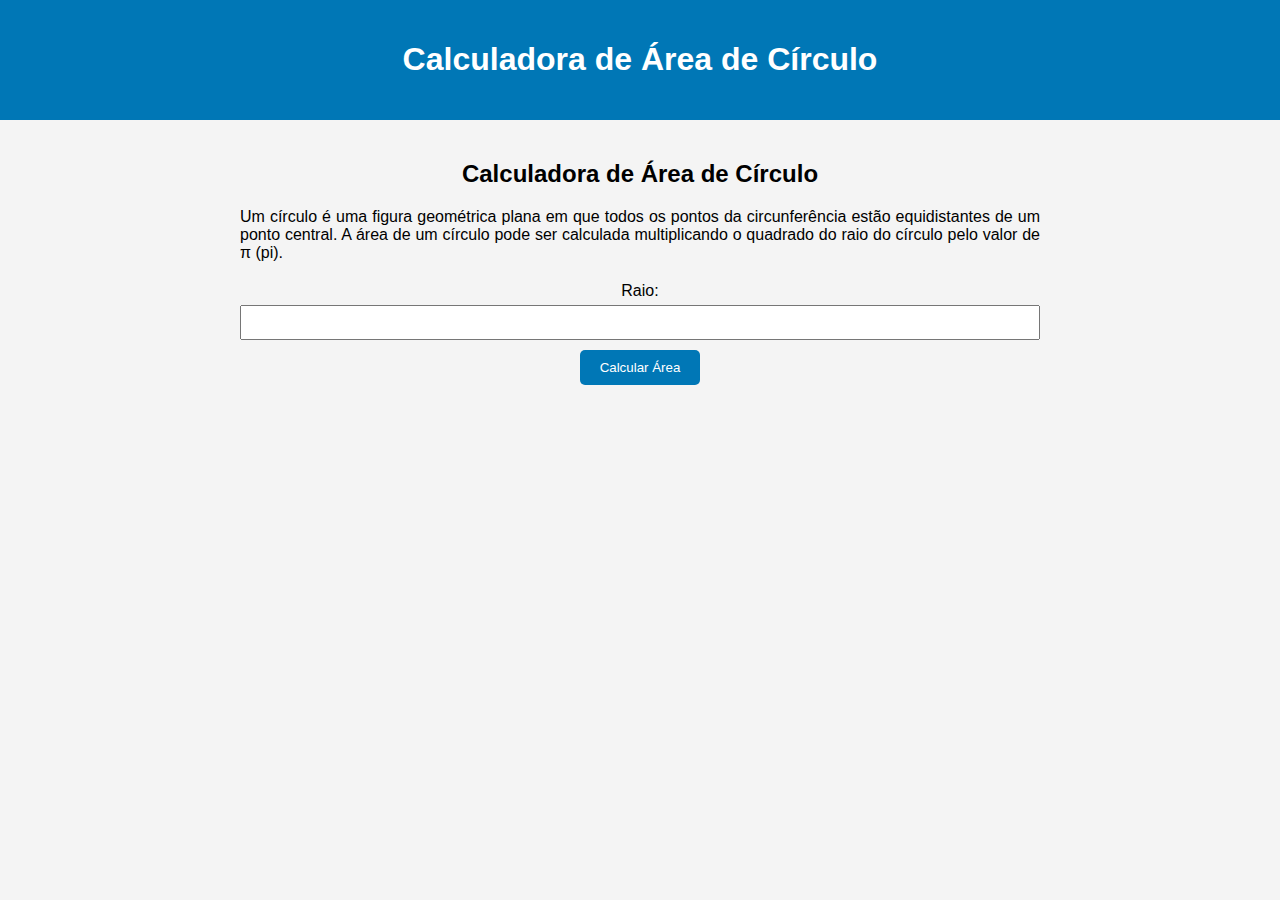
<file: circulo.html>
<!DOCTYPE html>
<html lang="pt-BR">
<head>
<meta charset="UTF-8">
<meta name="viewport" content="width=device-width, initial-scale=1.0">
<title>Calculadora de Área de Círculo</title>
<style>
    body {
        font-family: Arial, sans-serif;
        margin: 0;
        padding: 0;
        background-color: #f4f4f4;
    }
    header {
        background-color: #0077b6;
        color: #fff;
        padding: 20px;
        text-align: center;
    }
    .main {
        max-width: 800px;
        margin: 0 auto;
        padding: 20px;
    }
    .form {
        text-align: center;
    }
    h2 {
        margin-bottom: 20px;
    }
    p {
        text-align: justify;
        margin-bottom: 20px;
    }
    #inputs {
        text-align: center;
    }
    label {
        display: block;
        margin-bottom: 5px;
    }
    input {
        width: 100%;
        padding: 8px;
        margin-bottom: 10px;
        box-sizing: border-box;
    }
    button {
        padding: 10px 20px;
        background-color: #0077b6;
        color: white;
        border: none;
        border-radius: 5px;
        cursor: pointer;
        transition: background-color 0.3s ease;
    }
    button:hover {
        background-color: #005d85;
    }
    #result {
        text-align: center;
        margin-top: 20px;
    }
</style>
</head>
<body>
<header>
    <h1>Calculadora de Área de Círculo</h1>
</header>
<div class="main">
    <div class="form">
        <h2>Calculadora de Área de Círculo</h2>
        <p>Um círculo é uma figura geométrica plana em que todos os pontos da circunferência estão equidistantes de um ponto central. A área de um círculo pode ser calculada multiplicando o quadrado do raio do círculo pelo valor de π (pi).</p>
        <div id="inputs">
            <label for="radius">Raio:</label>
            <input type="number" id="radius" step="any">
            <br>
            <button onclick="calculateArea()">Calcular Área</button>
        </div>
        <div id="result"></div>
    </div>
</div>

<script>
    function calculateArea() {
        var radius = parseFloat(document.getElementById('radius').value);
        
        if (isNaN(radius) || radius <= 0) {
            alert("Por favor, insira um valor válido para o raio do círculo.");
            return;
        }
        
        var area = Math.PI * Math.pow(radius, 2);
        document.getElementById('result').innerHTML = "<p>A área do círculo é: " + area.toFixed(2) + " unidades quadradas.</p>";
    }
</script>
</body>
</html>
</file>
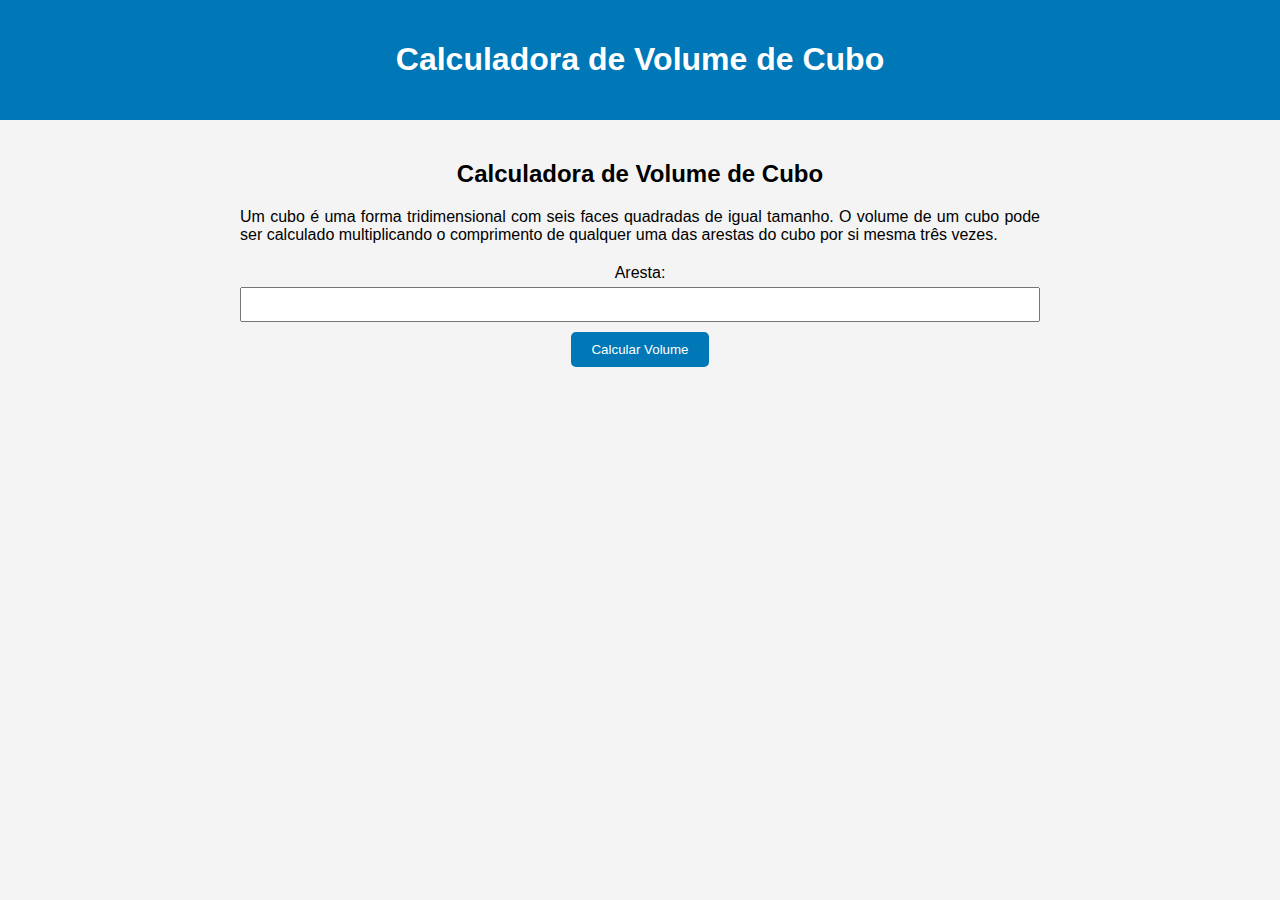
<file: cubo.html>
<!DOCTYPE html>
<html lang="pt-BR">
<head>
<meta charset="UTF-8">
<meta name="viewport" content="width=device-width, initial-scale=1.0">
<title>Calculadora de Volume de Cubo</title>
<style>
    body {
        font-family: Arial, sans-serif;
        margin: 0;
        padding: 0;
        background-color: #f4f4f4;
    }
    header {
        background-color: #0077b6;
        color: #fff;
        padding: 20px;
        text-align: center;
    }
    .main {
        max-width: 800px;
        margin: 0 auto;
        padding: 20px;
    }
    .form {
        text-align: center;
    }
    h2 {
        margin-bottom: 20px;
    }
    p {
        text-align: justify;
        margin-bottom: 20px;
    }
    #inputs {
        text-align: center;
    }
    label {
        display: block;
        margin-bottom: 5px;
    }
    input {
        width: 100%;
        padding: 8px;
        margin-bottom: 10px;
        box-sizing: border-box;
    }
    button {
        padding: 10px 20px;
        background-color: #0077b6;
        color: white;
        border: none;
        border-radius: 5px;
        cursor: pointer;
        transition: background-color 0.3s ease;
    }
    button:hover {
        background-color: #005d85;
    }
    #result {
        text-align: center;
        margin-top: 20px;
    }
</style>
</head>
<body>
<header>
    <h1>Calculadora de Volume de Cubo</h1>
</header>
<div class="main">
    <div class="form">
        <h2>Calculadora de Volume de Cubo</h2>
        <p>Um cubo é uma forma tridimensional com seis faces quadradas de igual tamanho. O volume de um cubo pode ser calculado multiplicando o comprimento de qualquer uma das arestas do cubo por si mesma três vezes.</p>
        <div id="inputs">
            <label for="edge">Aresta:</label>
            <input type="number" id="edge" step="any">
            <br>
            <button onclick="calculateVolume()">Calcular Volume</button>
        </div>
        <div id="result"></div>
    </div>
</div>

<script>
    function calculateVolume() {
        var edge = parseFloat(document.getElementById('edge').value);
        
        if (isNaN(edge) || edge <= 0) {
            alert("Por favor, insira um valor válido para a aresta do cubo.");
            return;
        }
        
        var volume = Math.pow(edge, 3);
        document.getElementById('result').innerHTML = "<p>O volume do cubo é: " + volume.toFixed(2) + " unidades cúbicas.</p>";
    }
</script>
</body>
</html>
</file>
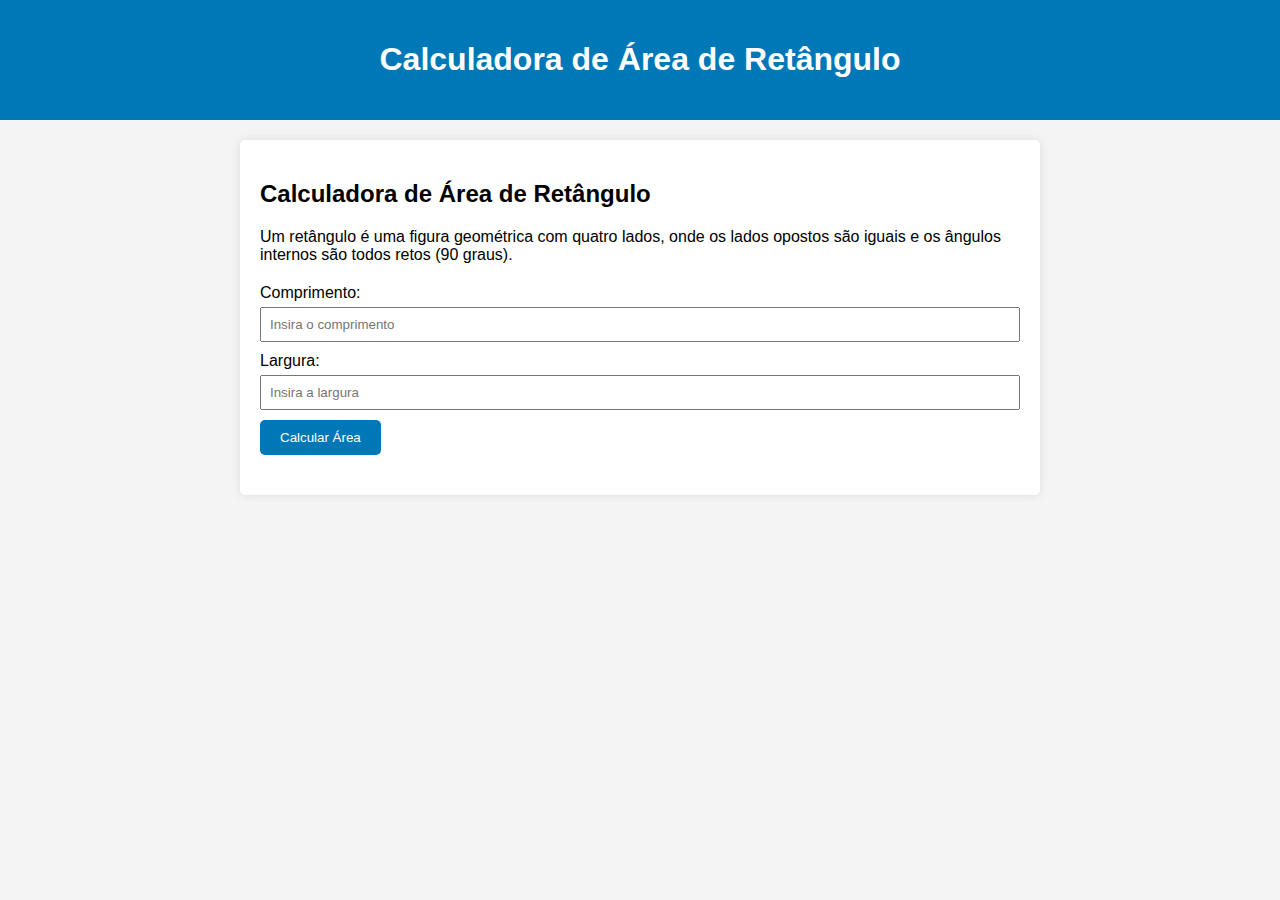
<file: retangulo.html>
<!DOCTYPE html>
<html lang="pt-BR">
<head>
<meta charset="UTF-8">
<meta name="viewport" content="width=device-width, initial-scale=1.0">
<title>Calculadora de Área de Retângulo</title>
<style>
    body {
        font-family: Arial, sans-serif;
        margin: 0;
        padding: 0;
        background-color: #f4f4f4;
    }

    header {
        background-color: #0077b6;
        color: #fff;
        padding: 20px;
        text-align: center;
    }

    main {
        max-width: 800px;
        margin: 0 auto;
        padding: 20px;
    }

    #form {
        padding: 20px;
        background-color: #fff;
        border-radius: 5px;
        box-shadow: 0 0 10px rgba(0, 0, 0, 0.1);
    }

    #form h2 {
        margin-bottom: 20px;
    }

    #form p {
        margin-bottom: 20px;
    }

    label {
        display: block;
        margin-bottom: 5px;
    }

    input {
        width: 100%;
        padding: 8px;
        margin-bottom: 10px;
        box-sizing: border-box;
    }

    button {
        padding: 10px 20px;
        background-color: #0077b6;
        color: #fff;
        border: none;
        border-radius: 5px;
        cursor: pointer;
        transition: background-color 0.3s ease;
    }

    button:hover {
        background-color: #005d85;
    }

    #result {
        text-align: center;
        margin-top: 20px;
    }
</style>
</head>
<body>
<header>
    <h1>Calculadora de Área de Retângulo</h1>
</header>
<main>
    <section id="form">
        <h2>Calculadora de Área de Retângulo</h2>
        <p>Um retângulo é uma figura geométrica com quatro lados, onde os lados opostos são iguais e os ângulos internos são todos retos (90 graus).</p>
        <label for="length">Comprimento:</label>
        <input type="number" id="length" placeholder="Insira o comprimento">
        <label for="width">Largura:</label>
        <input type="number" id="width" placeholder="Insira a largura">
        <button onclick="calculateArea()">Calcular Área</button>
        <div id="result"></div>
    </section>
</main>


<script>
function calculateArea() {
    var length = parseFloat(document.getElementById('length').value);
    var width = parseFloat(document.getElementById('width').value);
    
    if (isNaN(length) || isNaN(width) || length <= 0 || width <= 0) {
        alert("Por favor, insira valores válidos para o comprimento e a largura do retângulo.");
        return;
    }
    
    var area = length * width;
    document.getElementById('result').innerHTML = "<p>A área do retângulo é: " + area.toFixed(2) + " unidades quadradas.</p>";
}
</script>

</body>
</html>
</file>
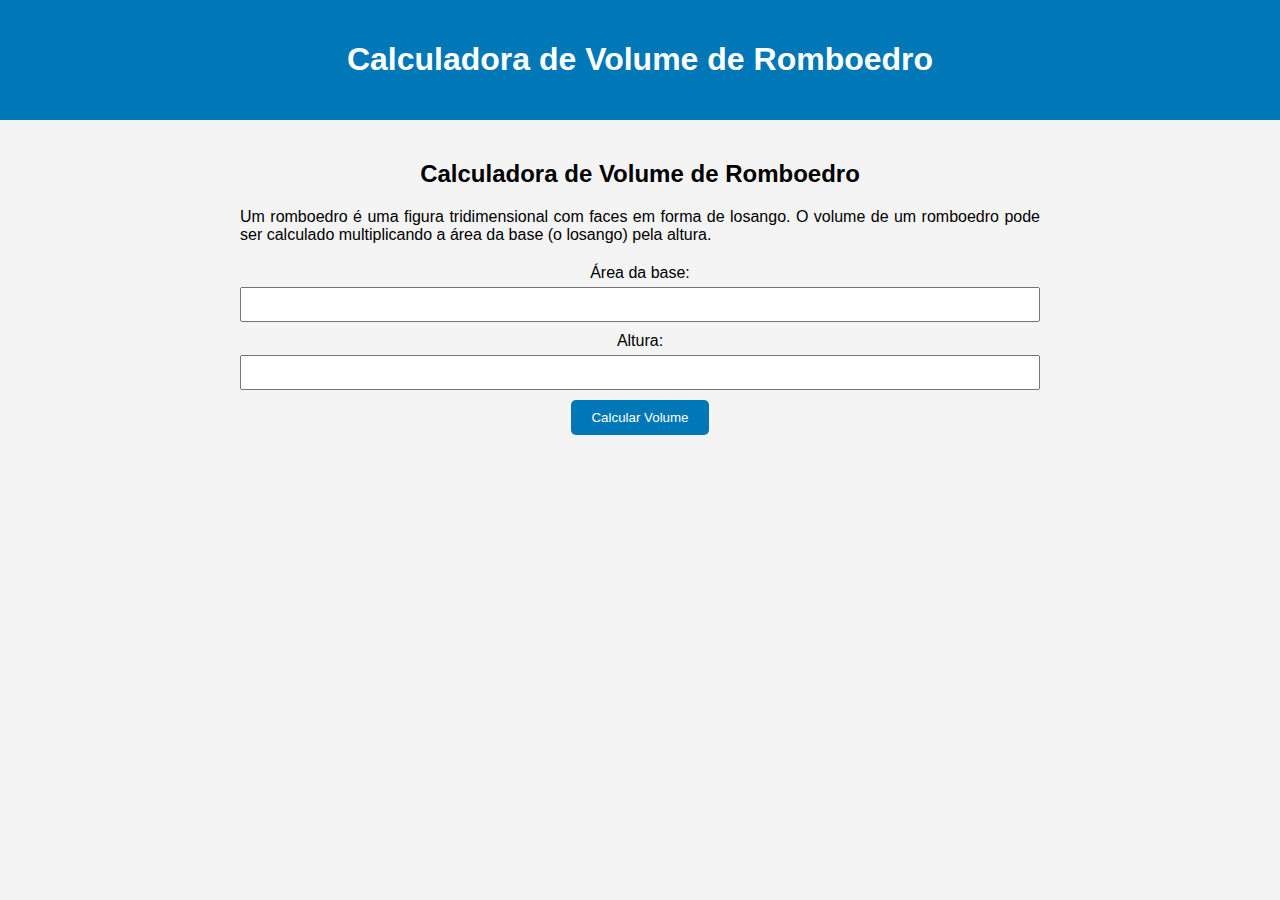
<file: romboedro.html>
<!DOCTYPE html>
<html lang="pt-BR">
<head>
<meta charset="UTF-8">
<meta name="viewport" content="width=device-width, initial-scale=1.0">
<title>Calculadora de Volume de Romboedro</title>
<style>
    body {
        font-family: Arial, sans-serif;
        margin: 0;
        padding: 0;
        background-color: #f4f4f4;
    }
    header {
        background-color: #0077b6;
        color: #fff;
        padding: 20px;
        text-align: center;
    }
    .main {
        max-width: 800px;
        margin: 0 auto;
        padding: 20px;
    }
    .form {
        text-align: center;
    }
    h2 {
        margin-bottom: 20px;
    }
    p {
        text-align: justify;
        margin-bottom: 20px;
    }
    #inputs {
        text-align: center;
    }
    label {
        display: block;
        margin-bottom: 5px;
    }
    input {
        width: 100%;
        padding: 8px;
        margin-bottom: 10px;
        box-sizing: border-box;
    }
    button {
        padding: 10px 20px;
        background-color: #0077b6;
        color: white;
        border: none;
        border-radius: 5px;
        cursor: pointer;
        transition: background-color 0.3s ease;
    }
    button:hover {
        background-color: #005d85;
    }
    #result {
        text-align: center;
        margin-top: 20px;
    }
</style>
</head>
<body>
<header>
    <h1>Calculadora de Volume de Romboedro</h1>
</header>
<div class="main">
    <div class="form">
        <h2>Calculadora de Volume de Romboedro</h2>
        <p>Um romboedro é uma figura tridimensional com faces em forma de losango. O volume de um romboedro pode ser calculado multiplicando a área da base (o losango) pela altura.</p>
        <div id="inputs">
            <label for="baseArea">Área da base:</label>
            <input type="number" id="baseArea" step="any">
            <br>
            <label for="height">Altura:</label>
            <input type="number" id="height" step="any">
            <br>
            <button onclick="calculateVolume()">Calcular Volume</button>
        </div>
        <div id="result"></div>
    </div>
</div>

<script>
    function calculateVolume() {
        var baseArea = parseFloat(document.getElementById('baseArea').value);
        var height = parseFloat(document.getElementById('height').value);
        
        if (isNaN(baseArea) || isNaN(height) || baseArea <= 0 || height <= 0) {
            alert("Por favor, insira valores válidos para a área da base e altura do romboedro.");
            return;
        }
        
        var volume = baseArea * height;
        document.getElementById('result').innerHTML = "<p>O volume do romboedro é: " + volume.toFixed(2) + " unidades cúbicas.</p>";
    }
</script>
</body>
</html>
</file>
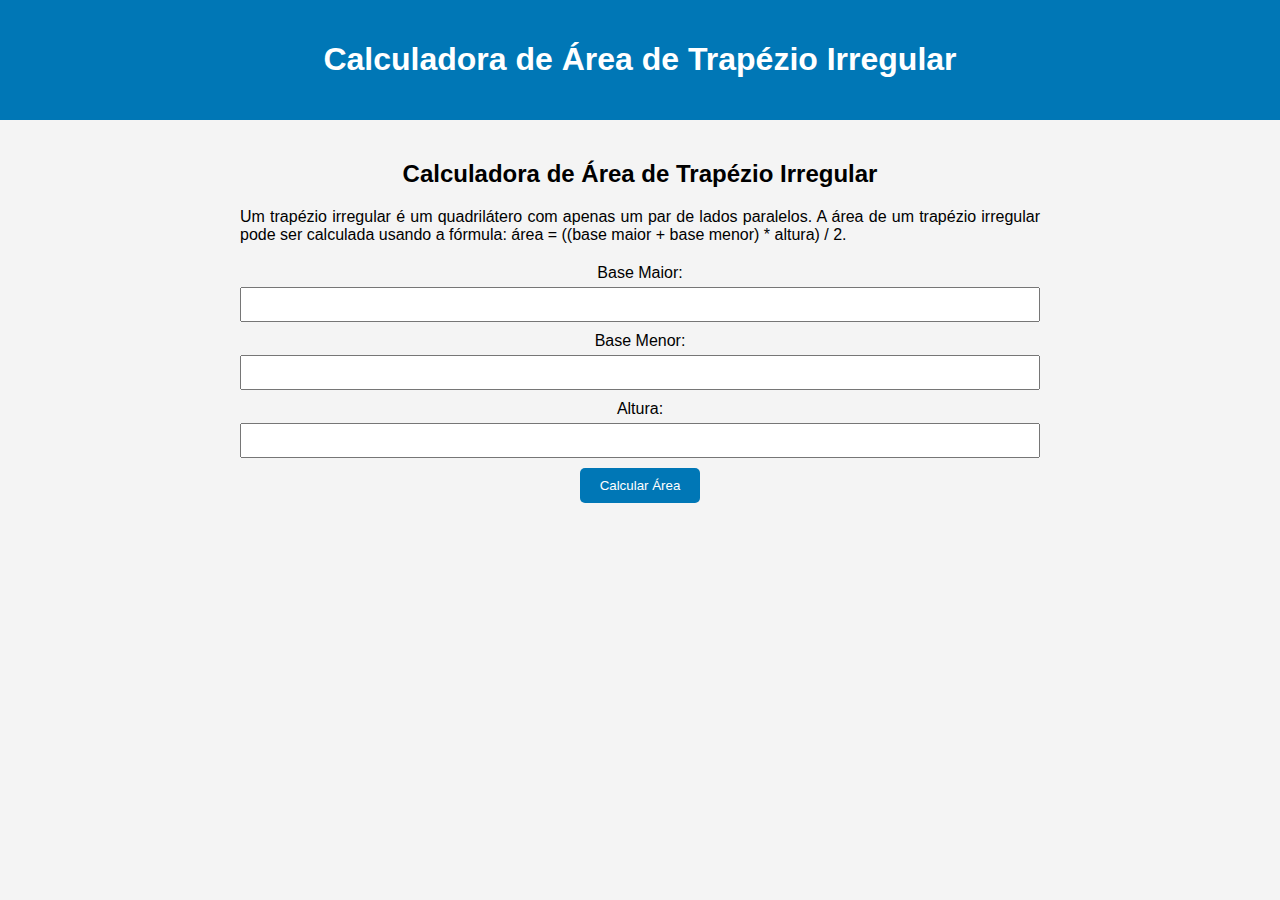
<file: trapezoide.html>
<!DOCTYPE html>
<html lang="pt-BR">
<head>
<meta charset="UTF-8">
<meta name="viewport" content="width=device-width, initial-scale=1.0">
<title>Calculadora de Área de Trapézio Irregular</title>
<style>
    body {
        font-family: Arial, sans-serif;
        margin: 0;
        padding: 0;
        background-color: #f4f4f4;
    }
    header {
        background-color: #0077b6;
        color: #fff;
        padding: 20px;
        text-align: center;
    }
    .main {
        max-width: 800px;
        margin: 0 auto;
        padding: 20px;
    }
    .form {
        text-align: center;
    }
    h2 {
        margin-bottom: 20px;
    }
    p {
        text-align: justify;
        margin-bottom: 20px;
    }
    #inputs {
        text-align: center;
    }
    label {
        display: block;
        margin-bottom: 5px;
    }
    input {
        width: 100%;
        padding: 8px;
        margin-bottom: 10px;
        box-sizing: border-box;
    }
    button {
        padding: 10px 20px;
        background-color: #0077b6;
        color: white;
        border: none;
        border-radius: 5px;
        cursor: pointer;
        transition: background-color 0.3s ease;
    }
    button:hover {
        background-color: #005d85;
    }
    #result {
        text-align: center;
        margin-top: 20px;
    }
</style>
</head>
<body>
<header>
    <h1>Calculadora de Área de Trapézio Irregular</h1>
</header>
<div class="main">
    <div class="form">
        <h2>Calculadora de Área de Trapézio Irregular</h2>
        <p>Um trapézio irregular é um quadrilátero com apenas um par de lados paralelos. A área de um trapézio irregular pode ser calculada usando a fórmula: área = ((base maior + base menor) * altura) / 2.</p>
        <div id="inputs">
            <label for="baseMaior">Base Maior:</label>
            <input type="number" id="baseMaior" step="any">
            <br>
            <label for="baseMenor">Base Menor:</label>
            <input type="number" id="baseMenor" step="any">
            <br>
            <label for="altura">Altura:</label>
            <input type="number" id="altura" step="any">
            <br>
            <button onclick="calculateArea()">Calcular Área</button>
        </div>
        <div id="result"></div>
    </div>
</div>

<script>
    function calculateArea() {
        var baseMaior = parseFloat(document.getElementById('baseMaior').value);
        var baseMenor = parseFloat(document.getElementById('baseMenor').value);
        var altura = parseFloat(document.getElementById('altura').value);
        
        if (isNaN(baseMaior) || isNaN(baseMenor) || isNaN(altura) || baseMaior <= 0 || baseMenor <= 0 || altura <= 0) {
            alert("Por favor, insira valores válidos para as bases e altura do trapézio.");
            return;
        }
        
        var area = ((baseMaior + baseMenor) * altura) / 2;
        document.getElementById('result').innerHTML = "<p>A área do trapézio irregular é: " + area.toFixed(2) + " unidades quadradas.</p>";
    }
</script>
</body>
</html>
</file>
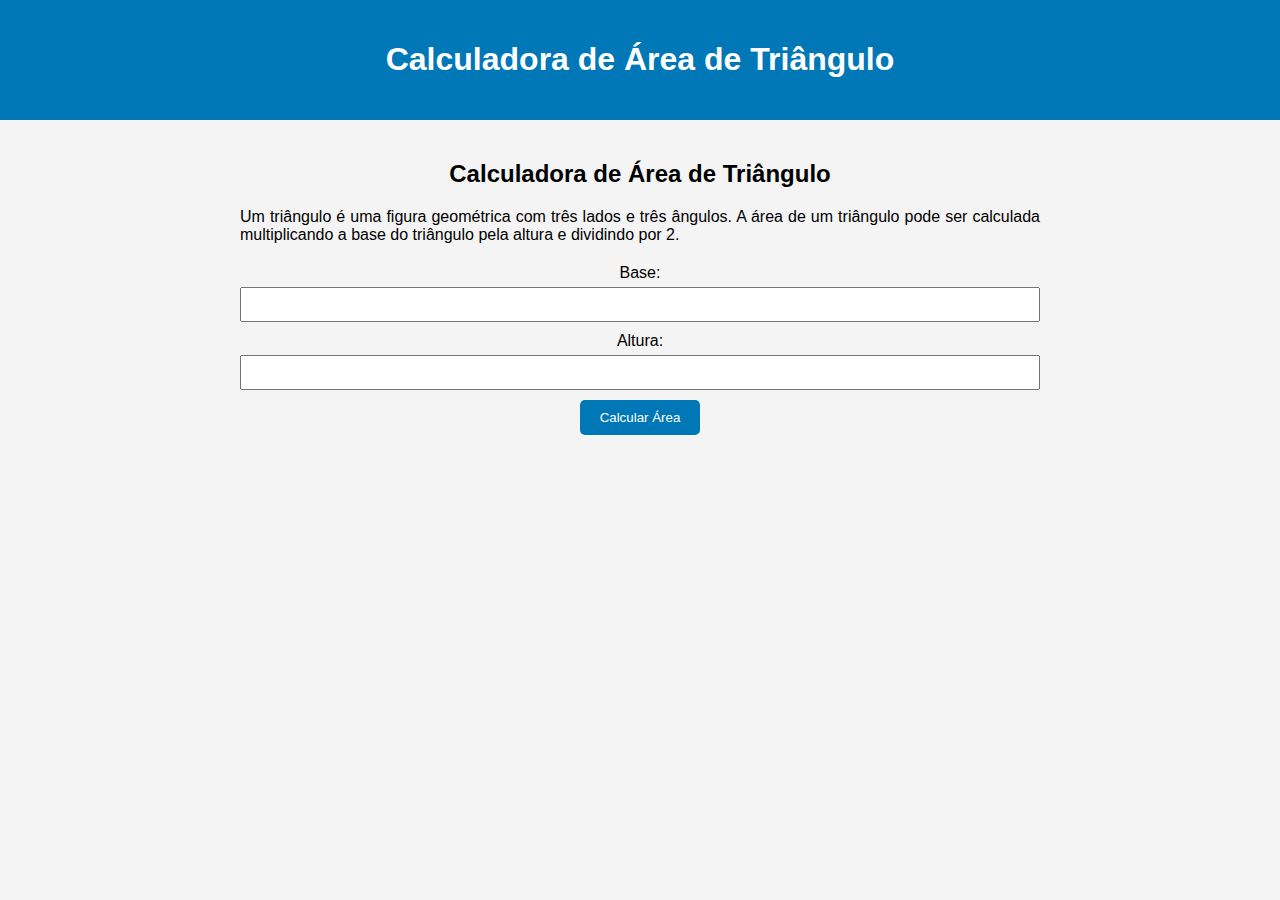
<file: triangulo.html>
<!DOCTYPE html>
<html lang="en">
<head>
<meta charset="UTF-8">
<meta name="viewport" content="width=device-width, initial-scale=1.0">
<title>Calculadora de Área de Triângulo</title>
<style>
    body {
        font-family: Arial, sans-serif;
        margin: 0;
        padding: 0;
        background-color: #f4f4f4;
    }
    header {
        background-color: #0077b6;
        color: #fff;
        padding: 20px;
        text-align: center;
    }
    .main {
        max-width: 800px;
        margin: 0 auto;
        padding: 20px;
    }
    .form {
        text-align: center;
    }
    h2 {
        margin-bottom: 20px;
    }
    p {
        text-align: justify;
        margin-bottom: 20px;
    }
    #inputs {
        text-align: center;
    }
    label {
        display: block;
        margin-bottom: 5px;
    }
    input {
        width: 100%;
        padding: 8px;
        margin-bottom: 10px;
        box-sizing: border-box;
    }
    button {
        padding: 10px 20px;
        background-color: #0077b6;
        color: white;
        border: none;
        border-radius: 5px;
        cursor: pointer;
        transition: background-color 0.3s ease;
    }
    button:hover {
        background-color: #005d85;
    }
    #result {
        text-align: center;
        margin-top: 20px;
    }
</style>
</head>
<body>
<header>
    <h1>Calculadora de Área de Triângulo</h1>
</header>
<div class="main">
    <div class="form">
        <h2>Calculadora de Área de Triângulo</h2>
        <p>Um triângulo é uma figura geométrica com três lados e três ângulos. A área de um triângulo pode ser calculada multiplicando a base do triângulo pela altura e dividindo por 2.</p>
        <div id="inputs">
            <label for="base">Base:</label>
            <input type="number" id="base" step="any">
            <br>
            <label for="height">Altura:</label>
            <input type="number" id="height" step="any">
            <br>
            <button onclick="calculateArea()">Calcular Área</button>
        </div>
        <div id="result"></div>
    </div>
</div>

<script>
    function calculateArea() {
        var base = parseFloat(document.getElementById('base').value);
        var height = parseFloat(document.getElementById('height').value);
        
        if (isNaN(base) || isNaN(height)) {
            alert("Por favor, insira valores válidos para a base e altura do triângulo.");
            return;
        }
        
        var area = 0.5 * base * height;
        document.getElementById('result').innerHTML = "<p>A área do triângulo é: " + area.toFixed(2) + " unidades quadradas.</p>";
    }
</script>
</body>
</html>
</file>
